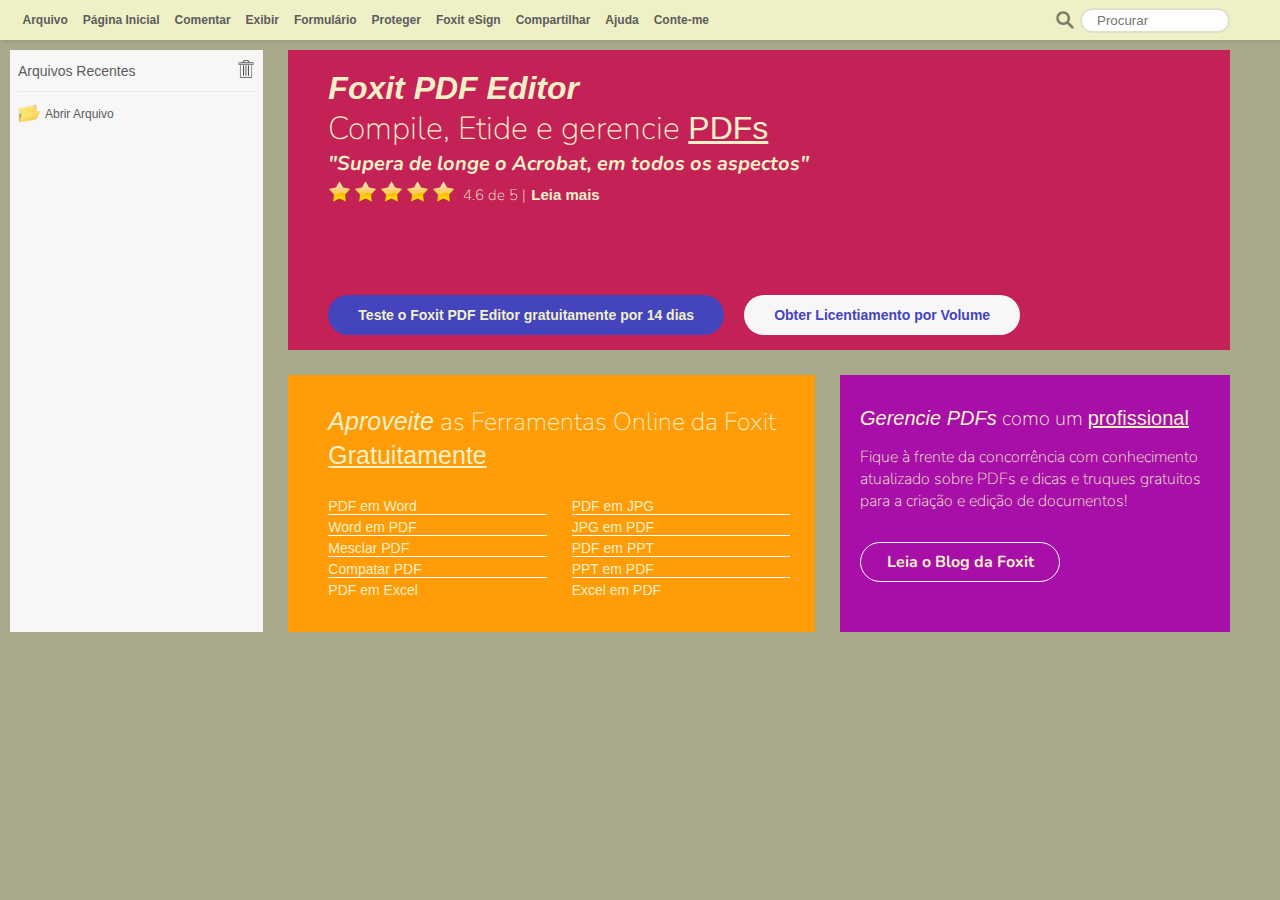
<file: index.html>
<!DOCTYPE html>
<html lang="pt-br">
<head>
    <meta charset="UTF-8">
    <meta http-equiv="X-UA-Compatible" content="IE=edge">
    <meta name="viewport" content="width=device-width, initial-scale=1.0">
    <title>Foxit PDF Editor</title>

    <link rel="stylesheet" href="/style.css">



</head>
<body>
    <header> <!--inicio header-->

        <!-- deve surgir quando a tela atingir 841px -->
        <div class="menu-hamburguer">
            <div class="menu-hamburguer-item"></div>
            <div class="menu-hamburguer-item"></div>
            <div class="menu-hamburguer-item"></div>
        </div>

        <!-- deve sumir quando a tela atingir 841px -->
        <nav class="nav-list"> <!-- início menu navegação-->
            <ul> 
                <li>Arquivo</li>
                <li>Página Inicial</li>
                <li>Comentar</li>
                <li>Exibir</li>
                <li>Formulário</li>
                <li>Proteger</li>
                <li>Foxit eSign</li>
                <li>Compartilhar</li>
                <li>Ajuda</li>
                <li>Conte-me</li>
            </ul>
        </nav> <!-- fim menu navegação-->
        
        <div class="pesquisar"> <!--inicio pesquisar-->
            <img src="/pesquisar.png" alt="pesquisar">
            <input type="search" placeholder="Procurar" class="pesquisar-campo">
        </div> <!--fim pesquisar-->
        
    </header> <!--fim header-->

    <main> <!--inicio conteúdo principal-->

        <section class="arquivos"> <!--inicio sessão arquivos-->

            <div class="arquivos-recentes">
                <p>Arquivos Recentes</p>

                <p><img src="/lixo.png" alt="lixo"></p>
            </div>

            <div class="arquivos-abrir">
                <img src="/pasta.png" alt="pasta"> 
                
                <p>Abrir Arquivo</p>
            </div>

        </section> <!--fim sessão arquivos-->

        <section class="foxit"> <!--inicio sessão foxit-->

            <div class="foxit-principal"> <!--inicio principal-->

                <h1>Foxit PDF Editor</h1>

                <p>Compile, Etide e gerencie <span>PDFs</span></p>

                <p>"Supera de longe o Acrobat, em todos os aspectos"</p>

            </div>    
                <div class="foxit-avaliacao">
                    <img src="/estrela-3D.png" alt="estrela">
                    <img src="/estrela-3D.png" alt="estrela">
                    <img src="/estrela-3D.png" alt="estrela">
                    <img src="/estrela-3D.png" alt="estrela">
                    <img src="/estrela-3D.png" alt="estrela">

                    <p> 4.6 de 5 | </p> 
                        
                    <p><a href="#">Leia mais</a></p>
                </div>

             <!--fim principal-->

            <div class="foxit-botoes"> <!--inicio botões-->

                <div>Teste o Foxit PDF Editor gratuitamente por 14 dias</div>
                
                <div>Obter Licentiamento por Volume</div>

            </div> <!--fim botões-->

        </section> <!--fim sessão foxit-->

        <section class="ferramentas"> <!--inicio sessão ferramentas-->

            <p><strong>Aproveite</strong> as Ferramentas Online da Foxit <span>Gratuitamente</span></p>

                <div class="ferramentas-list">
                    
                    <div class="ferramentas-itens">
                        <p>PDF em Word</p>
                        <p>Word em PDF</p>
                        <p>Mesclar PDF</p>
                        <p>Compatar PDF</p>
                        <p>PDF em Excel</p>
                    </div>
                    
                    <div class="ferramentas-itens">
                        <p>PDF em JPG</p>
                        <p>JPG em PDF</p>
                        <p>PDF em PPT</p>
                        <p>PPT em PDF</p>
                        <p>Excel em PDF</p>
                    </div>
                    
                </div>

        </section>  <!--fim sessão ferramentas-->

        <section class="gerenciamento"> <!--inicio sessão gerenciamenteo-->

            <p><strong>Gerencie PDFs</strong> como um <span>profissional</span></p>

            <p>Fique à frente da concorrência com conhecimento atualizado sobre PDFs e dicas e truques gratuitos para a criação e edição de documentos!</p>

            <p>Leia o Blog da Foxit</p>

        </section>  <!--fim sessão gerenciamenteo-->

    </main> <!--fim conteúdo principal-->
    
</body>
</html>
</file>
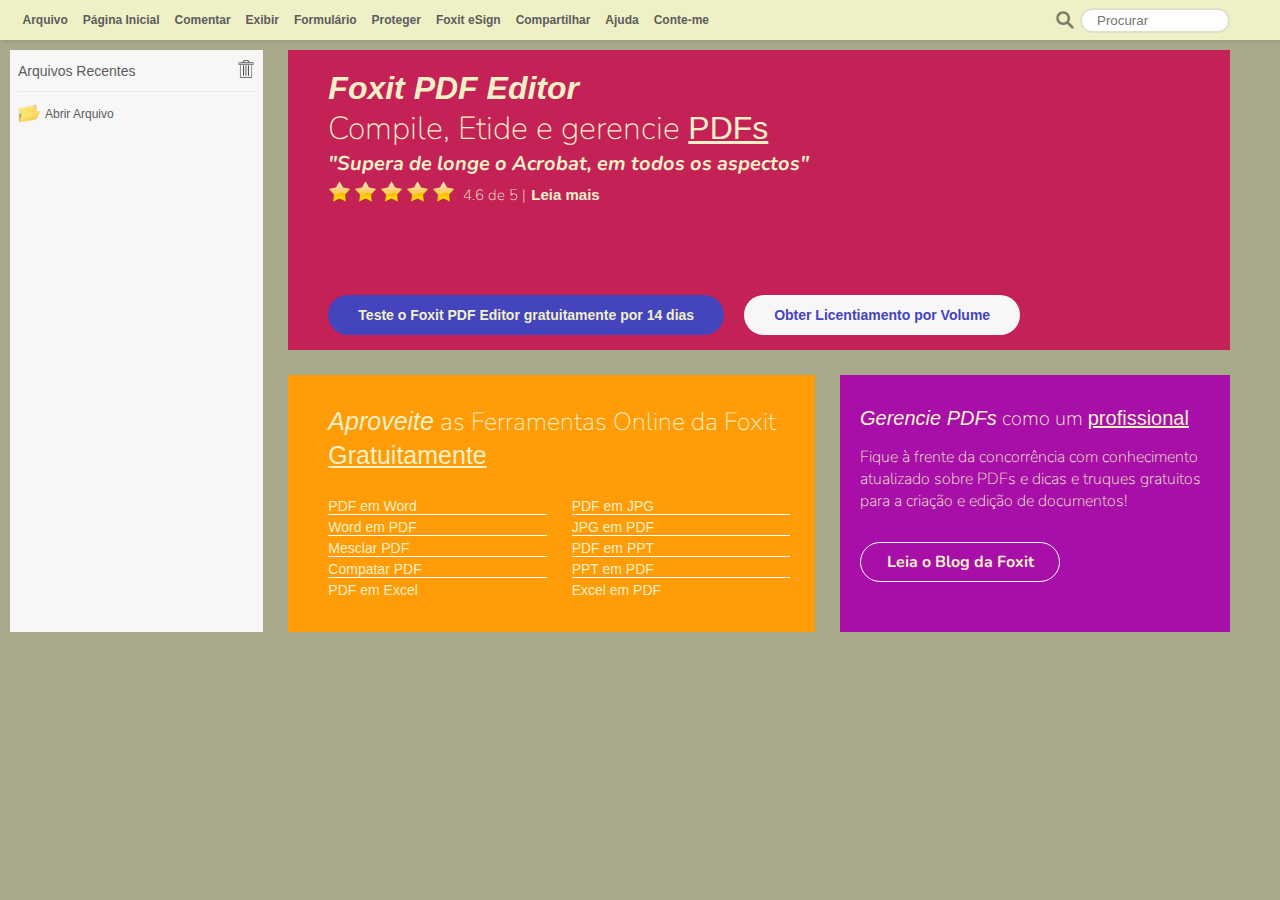
<file: html/index.html>
<!DOCTYPE html>
<html lang="pt-br">
<head>
    <meta charset="UTF-8">
    <meta http-equiv="X-UA-Compatible" content="IE=edge">
    <meta name="viewport" content="width=device-width, initial-scale=1.0">
    <title>Foxit PDF Editor</title>

    <link rel="stylesheet" href="../css/style.css">



</head>
<body>
    <header> <!--inicio header-->

        <!-- deve surgir quando a tela atingir 841px -->
        <div class="menu-hamburguer">
            <div class="menu-hamburguer-item"></div>
            <div class="menu-hamburguer-item"></div>
            <div class="menu-hamburguer-item"></div>
        </div>

        <!-- deve sumir quando a tela atingir 841px -->
        <nav class="nav-list"> <!-- início menu navegação-->
            <ul> 
                <li>Arquivo</li>
                <li>Página Inicial</li>
                <li>Comentar</li>
                <li>Exibir</li>
                <li>Formulário</li>
                <li>Proteger</li>
                <li>Foxit eSign</li>
                <li>Compartilhar</li>
                <li>Ajuda</li>
                <li>Conte-me</li>
            </ul>
        </nav> <!-- fim menu navegação-->
        
        <div class="pesquisar"> <!--inicio pesquisar-->
            <img src="../img/pesquisar.png" alt="pesquisar">
            <input type="search" placeholder="Procurar" class="pesquisar-campo">
        </div> <!--fim pesquisar-->
        
    </header> <!--fim header-->

    <main> <!--inicio conteúdo principal-->

        <section class="arquivos"> <!--inicio sessão arquivos-->

            <div class="arquivos-recentes">
                <p>Arquivos Recentes</p>

                <p><img src="../img/lixo.png" alt="lixo"></p>
            </div>

            <div class="arquivos-abrir">
                <img src="../img/pasta.png" alt="pasta"> 
                
                <p>Abrir Arquivo</p>
            </div>

        </section> <!--fim sessão arquivos-->

        <section class="foxit"> <!--inicio sessão foxit-->

            <div class="foxit-principal"> <!--inicio principal-->

                <h1>Foxit PDF Editor</h1>

                <p>Compile, Etide e gerencie <span>PDFs</span></p>

                <p>"Supera de longe o Acrobat, em todos os aspectos"</p>

            </div>    
                <div class="foxit-avaliacao">
                    <img src="../img/estrela-3D.png" alt="estrela">
                    <img src="../img/estrela-3D.png" alt="estrela">
                    <img src="../img/estrela-3D.png" alt="estrela">
                    <img src="../img/estrela-3D.png" alt="estrela">
                    <img src="../img/estrela-3D.png" alt="estrela">

                    <p> 4.6 de 5 | </p> 
                        
                    <p><a href="#">Leia mais</a></p>
                </div>

             <!--fim principal-->

            <div class="foxit-botoes"> <!--inicio botões-->

                <div>Teste o Foxit PDF Editor gratuitamente por 14 dias</div>
                
                <div>Obter Licentiamento por Volume</div>

            </div> <!--fim botões-->

        </section> <!--fim sessão foxit-->

        <section class="ferramentas"> <!--inicio sessão ferramentas-->

            <p><strong>Aproveite</strong> as Ferramentas Online da Foxit <span>Gratuitamente</span></p>

                <div class="ferramentas-list">
                    
                    <div class="ferramentas-itens">
                        <p>PDF em Word</p>
                        <p>Word em PDF</p>
                        <p>Mesclar PDF</p>
                        <p>Compatar PDF</p>
                        <p>PDF em Excel</p>
                    </div>
                    
                    <div class="ferramentas-itens">
                        <p>PDF em JPG</p>
                        <p>JPG em PDF</p>
                        <p>PDF em PPT</p>
                        <p>PPT em PDF</p>
                        <p>Excel em PDF</p>
                    </div>
                    
                </div>

        </section>  <!--fim sessão ferramentas-->

        <section class="gerenciamento"> <!--inicio sessão gerenciamenteo-->

            <p><strong>Gerencie PDFs</strong> como um <span>profissional</span></p>

            <p>Fique à frente da concorrência com conhecimento atualizado sobre PDFs e dicas e truques gratuitos para a criação e edição de documentos!</p>

            <p>Leia o Blog da Foxit</p>

        </section>  <!--fim sessão gerenciamenteo-->

    </main> <!--fim conteúdo principal-->
    
</body>
</html>
</file>
<file: style.css>
@charset "UTF-8";

@import url('https://fonts.googleapis.com/css2?family=Cinzel&family=Inconsolata:wght@200;400&family=Nunito:ital,wght@0,200;0,400;0,700;1,400&family=Schoolbell&display=swap');

* {
    margin: 0;
    padding: 0;
    box-sizing: border-box;
    font-family: Verdana, Geneva, Tahoma, sans-serif;
}

:root {
 --cor00: #f7f7f7;
 --cor01: #c42157;
 --cor02: #ff9c08;
 --cor03: #a80fa8;
 --cor04: #f0f0c7;
 --cor05: #5c5c5c;
}
body {
    background-color: #a8a88b;
}
a {
    text-decoration: none;
    color: var(--cor05);
}
ul, li {
    list-style: none;
}
/*=============== HEADER ================*/
header {
    background-color: var(--cor04);
    color: var(--cor05);
    box-shadow: 2px 2px 2px #00000010;
    font-weight: bold;
    display: flex;
    flex-wrap: wrap;
    align-items: center;
    justify-content: space-between;
    padding: 0px 50px 0px 15px;
}
@media (max-width: 1072px) {
    header {
        justify-content: none;
        padding-right: 0;
    }
}

/* @media (max-width: 836px) {
    header {
        justify-content: space-between;
    }
} */


@media (max-width: 841px) {
    .nav-list {
        display: none;
    }    
}

/*=================== MENU HAMBURGUER ======================*/
.menu-hamburguer {
    display: none;
}
@media (max-width: 841px) {
    .menu-hamburguer {
        background-color: var(--cor04);
        display: block;
        padding: 3px 0;
    }    
    .menu-hamburguer:hover {
        cursor: pointer;
    }
}
@media (max-width: 841px) {
    .menu-hamburguer-item {
        width: 30px;
        margin: 5px 0;
        padding: 2px 0;
        border-radius: 25px;
        background-color: var(--cor05);
    }
}

/*========================= MENU NAV ==========================*/
.nav-list ul{
    display: flex;
    flex-wrap: wrap;
}
.nav-list li {
    font-size: 12PX;
    padding: 0 7.5px;
    list-style: none;
    line-height: 40px;
}


.nav-list li:hover{
    background-color: #d1d1a9;
    color: #444444;
    cursor: default;
    font-weight: bolder;
}

/*================ PESQUISAR =================*/
.pesquisar {
    display: flex;
    align-items: center;
    /* min-width: 80px; */
}
@media (max-width: 912px) {
    .pesquisar {
        display: none;
        padding-right: 0;
    }
}
@media (max-width: 1072px) {
    .pesquisar {
        margin-right: 50px;
    }
}
@media (max-width: 841px) {
    .pesquisar {
        display: flex;
        margin: 10px;
    }
}
.pesquisar img {
    width: 20px;
    margin-right: 5px;
}
.pesquisar img:hover {
    cursor: pointer;
}
.pesquisar-campo {
    padding: 3px 0 3px 15px;
    margin: 5px 0;
    max-width: 150px;
    border: 2px solid #d1d1b0a9;
    border-radius: 30px;
}
@media(max-width: 1142px) {
    .pesquisar-campo {
        width: 80px;
        font-size: 11px;
    }
} 
@media (max-width: 1072px) {
    .pesquisar-campo {
        display: none;
    }
}

/*=============== MAIN ================*/
main {
    display: grid;
    grid-template-columns: 1fr 2fr 1.5fr; /*3 colunas de 1fr cada*/
    grid-gap: 5px;
    margin-right: 40px;
}
@media (max-width: 841px) {
    main {
        grid-template-columns: 1.5fr 1.5fr; /*3 colunas de 1fr cada*/
        margin-right: 5px;
    }
}
@media (max-width: 558px) {
    main {
        display: block;
    }
}
@media (max-width: 514px) {
    main {
        padding-right: 0;
    }
}

span {
    text-decoration: underline;
   
}
section {
    /* border: 1px solid black; */
    margin: 10px;
}

/*=============== ARQUIVOS ================*/
.arquivos {
    background-color: var(--cor00);
    color: var(--cor05);
    grid-row: 1/3; /*o primeiro item pega da linha 1 até a linha 3*/
    min-width: 180px;
    padding: 10px 8px;
}
@media (max-width: 841px) {
    .arquivos {
        display: none;
        min-width: 120px;

    }
}

.arquivos-recentes {
    display: flex;
    justify-content: space-between;
    align-items: center;
}

.arquivos-recentes img {
    width: 18px;
}

.arquivos-recentes img:hover {
    cursor: pointer;
}

.arquivos-recentes:nth-child(1) {
    padding-bottom: 10px;
    border-bottom: 1px solid #ebebeb;
    font-size: 14px;
}

.arquivos-abrir {
    margin-top: 10px;
    font-size: 12px;
    display: flex;
    align-items: center;
}

.arquivos-abrir p:hover {
    text-decoration: underline;
    cursor: pointer;
}

.arquivos-abrir img {
    width: 23px;
    margin-right: 4px;
}
/*=============== FOXIT ================*/

.foxit {
    grid-column: 2/4; /*vai ocupar a posição da coluna 2 até a 4*/
    background-color: var(--cor01);
    color: var(--cor04);
    padding: 20px 10px 5px 40px;
    min-width: 590px;
}
@media (max-width: 841px) {
    .foxit {
        grid-column: 1/3; /*vai ocupar a posição da coluna 1 até a 4*/
        min-width: 500px;
    }
}
@media (max-width: 542px) {
    .foxit {
        min-width: 240px;

    }
}


.foxit-principal h1 {
    font-style: italic;
    font-size: 32px;
}

.foxit-principal p:nth-child(2) {
    font-family: 'Nunito', sans-serif;
    font-size: 32px;
    font-weight: lighter;
}

.foxit-principal p:nth-child(3) {
    font-family: 'Nunito', sans-serif;
    font-style: italic;
    font-size: 20px;
    font-weight: bold;
}

.foxit-avaliacao {
    display: flex;
    align-items: center;
}

.foxit-avaliacao img {
    width: 23px;
    margin-right: 3px;
}
.foxit-avaliacao p {
    font-family: 'Nunito', sans-serif;
    font-weight: lighter;
    font-size: 15px;
    margin-top: 8px;
    margin-left: 5px;
}
.foxit-avaliacao a {
    color: var(--cor04);
    font-weight: bold;
}

.foxit-avaliacao a:hover {
    color: rgb(224, 224, 224);
    font-weight: bold;
}

.foxit-botoes {
    display: flex;
    flex-wrap: wrap;
    margin: 90px 20px 5px 0;
}

.foxit-botoes div:nth-child(1) {
    background-color: #4444bd;
    padding: 12px 30px;
    margin-bottom: 5px;
    margin-right: 20px;
    font-size: 14px;
    font-weight: bold;
    border-radius: 30px;
}
.foxit-botoes div:nth-child(1):hover {
    color: rgb(196, 196, 196);
    cursor: pointer;
}
@media (max-width: 591px) {
    .foxit-botoes div:nth-child(1) {
        font-size: 12px;
        padding: 10px 20px;
    }
}
@media (max-width: 514px) {
    .foxit-botoes div:nth-child(1) {
        font-size: 11px;
    }
}
.foxit-botoes div:nth-child(2) {
    background-color: var(--cor00);
    color: #4444bd;
    font-size: 14px;
    font-weight: bold;
    padding: 12px 30px;
    margin-bottom: 5px;
    border-radius: 30px;
}
@media (max-width: 591px) {
    .foxit-botoes div:nth-child(2) {
        font-size: 12px;
        padding: 10px 20px;

    }
}
@media (max-width: 514px) {
    .foxit-botoes div:nth-child(2) {
        font-size: 11px;
    }
}
.foxit-botoes div:nth-child(2):hover {
    color: #7979ee;
    cursor: pointer;
}
/*=============== FERRAMENTAS ================*/

.ferramentas {
    background-color: var(--cor02);
    color: var(--cor04);
    padding: 30px 25px 30px 40px;
}

.ferramentas strong {
    font-style: italic;
}

.ferramentas > p {
    font-family: 'Nunito', sans-serif;
    font-size: 25px;
    font-weight: lighter;
    margin-bottom: 25px;
}

.ferramentas-list {
    display: grid;
    grid-template-columns: 1fr 1fr; /*duas colunas*/
    grid-gap: 25px;
}

.ferramentas-itens p {
    font-size: 14px;
    margin-bottom: 4px;
    border-bottom: 1px solid white;
}

.ferramentas-itens p:hover {
    text-decoration: underline;
    cursor: pointer;
}
.ferramentas-itens p:nth-child(5) {
    border: none;
}
/*=============== GERENCIAMENTO ================*/

.gerenciamento {
    background-color: var(--cor03);
    color: var(--cor04);
    padding: 30px 25px 30px 20px;
}

.gerenciamento > p {
    font-family: 'Nunito', sans-serif;
    font-size: 20px;
    font-weight: lighter;
    margin-bottom: 14px;
}

.gerenciamento strong {
    font-style: italic;
}

.gerenciamento p:nth-child(2) {
    font-size: 16px;
    margin-bottom: 30px;
}

.gerenciamento p:nth-child(3) {
    width: 200px;
    border: 1px solid white;
    border-radius: 20px;
    font-size: 16px;
    font-weight: bold;
    text-align: center;
    padding: 8px;
}
.gerenciamento p:nth-child(3):hover {
    border: 1px solid #e0e0e0;
    color: #e0e0e0;
    cursor: pointer;
}
</file>
<file: css/style.css>
@charset "UTF-8";

@import url('https://fonts.googleapis.com/css2?family=Cinzel&family=Inconsolata:wght@200;400&family=Nunito:ital,wght@0,200;0,400;0,700;1,400&family=Schoolbell&display=swap');

* {
    margin: 0;
    padding: 0;
    box-sizing: border-box;
    font-family: Verdana, Geneva, Tahoma, sans-serif;
}

:root {
 --cor00: #f7f7f7;
 --cor01: #c42157;
 --cor02: #ff9c08;
 --cor03: #a80fa8;
 --cor04: #f0f0c7;
 --cor05: #5c5c5c;
}
body {
    background-color: #a8a88b;
}
a {
    text-decoration: none;
    color: var(--cor05);
}
ul, li {
    list-style: none;
}
/*=============== HEADER ================*/
header {
    background-color: var(--cor04);
    color: var(--cor05);
    box-shadow: 2px 2px 2px #00000010;
    font-weight: bold;
    display: flex;
    flex-wrap: wrap;
    align-items: center;
    justify-content: space-between;
    padding: 0px 50px 0px 15px;
}
@media (max-width: 1072px) {
    header {
        justify-content: none;
        padding-right: 0;
    }
}

/* @media (max-width: 836px) {
    header {
        justify-content: space-between;
    }
} */


@media (max-width: 841px) {
    .nav-list {
        display: none;
    }    
}

/*=================== MENU HAMBURGUER ======================*/
.menu-hamburguer {
    display: none;
}
@media (max-width: 841px) {
    .menu-hamburguer {
        background-color: var(--cor04);
        display: block;
        padding: 3px 0;
    }    
    .menu-hamburguer:hover {
        cursor: pointer;
    }
}
@media (max-width: 841px) {
    .menu-hamburguer-item {
        width: 30px;
        margin: 5px 0;
        padding: 2px 0;
        border-radius: 25px;
        background-color: var(--cor05);
    }
}

/*========================= MENU NAV ==========================*/
.nav-list ul{
    display: flex;
    flex-wrap: wrap;
}
.nav-list li {
    font-size: 12PX;
    padding: 0 7.5px;
    list-style: none;
    line-height: 40px;
}


.nav-list li:hover{
    background-color: #d1d1a9;
    color: #444444;
    cursor: default;
    font-weight: bolder;
}

/*================ PESQUISAR =================*/
.pesquisar {
    display: flex;
    align-items: center;
    /* min-width: 80px; */
}
@media (max-width: 912px) {
    .pesquisar {
        display: none;
        padding-right: 0;
    }
}
@media (max-width: 1072px) {
    .pesquisar {
        margin-right: 50px;
    }
}
@media (max-width: 841px) {
    .pesquisar {
        display: flex;
        margin: 10px;
    }
}
.pesquisar img {
    width: 20px;
    margin-right: 5px;
}
.pesquisar img:hover {
    cursor: pointer;
}
.pesquisar-campo {
    padding: 3px 0 3px 15px;
    margin: 5px 0;
    max-width: 150px;
    border: 2px solid #d1d1b0a9;
    border-radius: 30px;
}
@media(max-width: 1142px) {
    .pesquisar-campo {
        width: 80px;
        font-size: 11px;
    }
} 
@media (max-width: 1072px) {
    .pesquisar-campo {
        display: none;
    }
}

/*=============== MAIN ================*/
main {
    display: grid;
    grid-template-columns: 1fr 2fr 1.5fr; /*3 colunas de 1fr cada*/
    grid-gap: 5px;
    margin-right: 40px;
}
@media (max-width: 841px) {
    main {
        grid-template-columns: 1.5fr 1.5fr; /*3 colunas de 1fr cada*/
        margin-right: 5px;
    }
}
@media (max-width: 558px) {
    main {
        display: block;
    }
}
@media (max-width: 514px) {
    main {
        padding-right: 0;
    }
}

span {
    text-decoration: underline;
   
}
section {
    /* border: 1px solid black; */
    margin: 10px;
}

/*=============== ARQUIVOS ================*/
.arquivos {
    background-color: var(--cor00);
    color: var(--cor05);
    grid-row: 1/3; /*o primeiro item pega da linha 1 até a linha 3*/
    min-width: 180px;
    padding: 10px 8px;
}
@media (max-width: 841px) {
    .arquivos {
        display: none;
        min-width: 120px;

    }
}

.arquivos-recentes {
    display: flex;
    justify-content: space-between;
    align-items: center;
}

.arquivos-recentes img {
    width: 18px;
}

.arquivos-recentes img:hover {
    cursor: pointer;
}

.arquivos-recentes:nth-child(1) {
    padding-bottom: 10px;
    border-bottom: 1px solid #ebebeb;
    font-size: 14px;
}

.arquivos-abrir {
    margin-top: 10px;
    font-size: 12px;
    display: flex;
    align-items: center;
}

.arquivos-abrir p:hover {
    text-decoration: underline;
    cursor: pointer;
}

.arquivos-abrir img {
    width: 23px;
    margin-right: 4px;
}
/*=============== FOXIT ================*/

.foxit {
    grid-column: 2/4; /*vai ocupar a posição da coluna 2 até a 4*/
    background-color: var(--cor01);
    color: var(--cor04);
    padding: 20px 10px 5px 40px;
    min-width: 590px;
}
@media (max-width: 841px) {
    .foxit {
        grid-column: 1/3; /*vai ocupar a posição da coluna 1 até a 4*/
        min-width: 500px;
    }
}
@media (max-width: 542px) {
    .foxit {
        min-width: 240px;

    }
}


.foxit-principal h1 {
    font-style: italic;
    font-size: 32px;
}

.foxit-principal p:nth-child(2) {
    font-family: 'Nunito', sans-serif;
    font-size: 32px;
    font-weight: lighter;
}

.foxit-principal p:nth-child(3) {
    font-family: 'Nunito', sans-serif;
    font-style: italic;
    font-size: 20px;
    font-weight: bold;
}

.foxit-avaliacao {
    display: flex;
    align-items: center;
}

.foxit-avaliacao img {
    width: 23px;
    margin-right: 3px;
}
.foxit-avaliacao p {
    font-family: 'Nunito', sans-serif;
    font-weight: lighter;
    font-size: 15px;
    margin-top: 8px;
    margin-left: 5px;
}
.foxit-avaliacao a {
    color: var(--cor04);
    font-weight: bold;
}

.foxit-avaliacao a:hover {
    color: rgb(224, 224, 224);
    font-weight: bold;
}

.foxit-botoes {
    display: flex;
    flex-wrap: wrap;
    margin: 90px 20px 5px 0;
}

.foxit-botoes div:nth-child(1) {
    background-color: #4444bd;
    padding: 12px 30px;
    margin-bottom: 5px;
    margin-right: 20px;
    font-size: 14px;
    font-weight: bold;
    border-radius: 30px;
}
.foxit-botoes div:nth-child(1):hover {
    color: rgb(196, 196, 196);
    cursor: pointer;
}
@media (max-width: 591px) {
    .foxit-botoes div:nth-child(1) {
        font-size: 12px;
        padding: 10px 20px;
    }
}
@media (max-width: 514px) {
    .foxit-botoes div:nth-child(1) {
        font-size: 11px;
    }
}
.foxit-botoes div:nth-child(2) {
    background-color: var(--cor00);
    color: #4444bd;
    font-size: 14px;
    font-weight: bold;
    padding: 12px 30px;
    margin-bottom: 5px;
    border-radius: 30px;
}
@media (max-width: 591px) {
    .foxit-botoes div:nth-child(2) {
        font-size: 12px;
        padding: 10px 20px;

    }
}
@media (max-width: 514px) {
    .foxit-botoes div:nth-child(2) {
        font-size: 11px;
    }
}
.foxit-botoes div:nth-child(2):hover {
    color: #7979ee;
    cursor: pointer;
}
/*=============== FERRAMENTAS ================*/

.ferramentas {
    background-color: var(--cor02);
    color: var(--cor04);
    padding: 30px 25px 30px 40px;
}

.ferramentas strong {
    font-style: italic;
}

.ferramentas > p {
    font-family: 'Nunito', sans-serif;
    font-size: 25px;
    font-weight: lighter;
    margin-bottom: 25px;
}

.ferramentas-list {
    display: grid;
    grid-template-columns: 1fr 1fr; /*duas colunas*/
    grid-gap: 25px;
}

.ferramentas-itens p {
    font-size: 14px;
    margin-bottom: 4px;
    border-bottom: 1px solid white;
}

.ferramentas-itens p:hover {
    text-decoration: underline;
    cursor: pointer;
}
.ferramentas-itens p:nth-child(5) {
    border: none;
}
/*=============== GERENCIAMENTO ================*/

.gerenciamento {
    background-color: var(--cor03);
    color: var(--cor04);
    padding: 30px 25px 30px 20px;
}

.gerenciamento > p {
    font-family: 'Nunito', sans-serif;
    font-size: 20px;
    font-weight: lighter;
    margin-bottom: 14px;
}

.gerenciamento strong {
    font-style: italic;
}

.gerenciamento p:nth-child(2) {
    font-size: 16px;
    margin-bottom: 30px;
}

.gerenciamento p:nth-child(3) {
    width: 200px;
    border: 1px solid white;
    border-radius: 20px;
    font-size: 16px;
    font-weight: bold;
    text-align: center;
    padding: 8px;
}
.gerenciamento p:nth-child(3):hover {
    border: 1px solid #e0e0e0;
    color: #e0e0e0;
    cursor: pointer;
}
</file>
